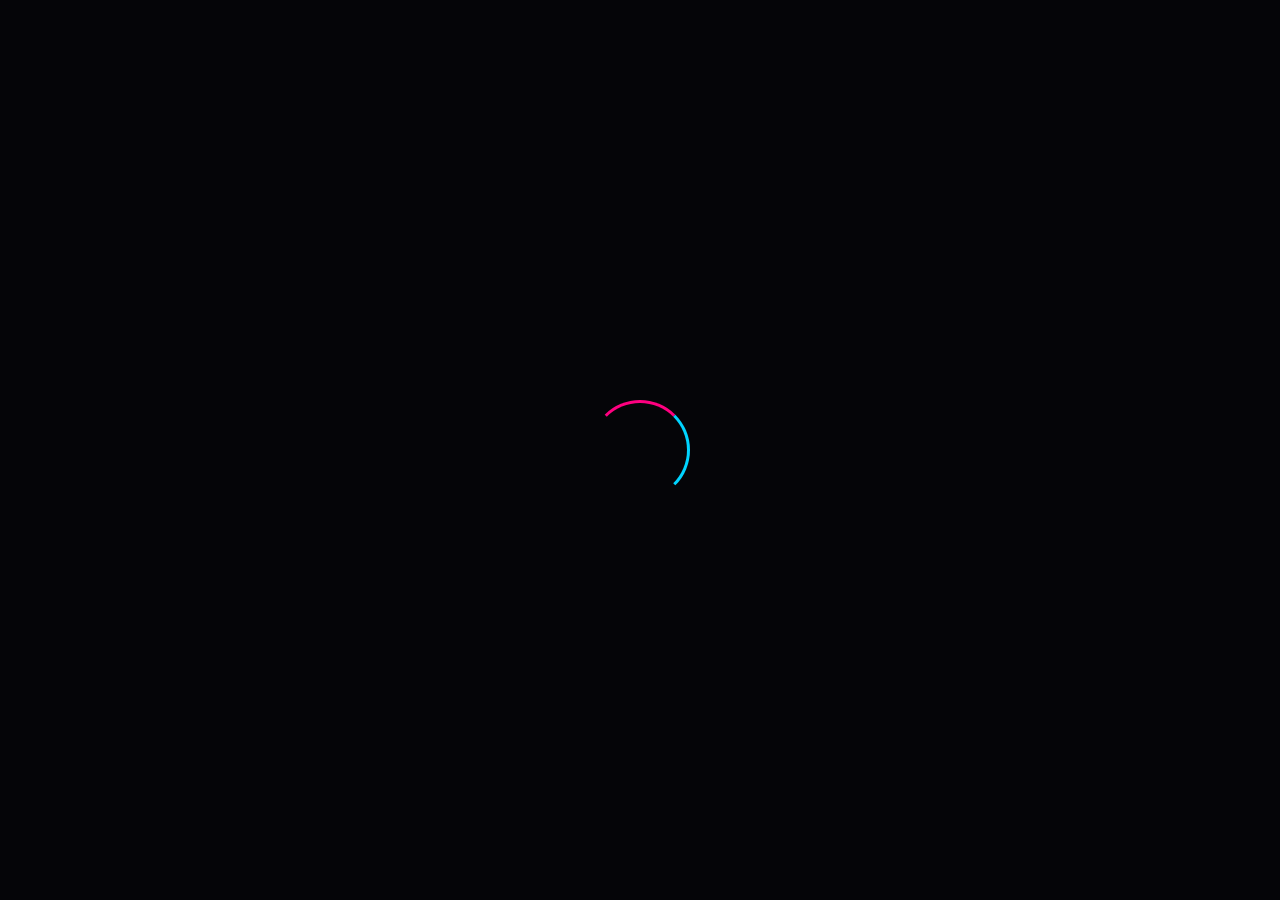
<file: index.html>
<!DOCTYPE html>
<html lang="fr">
<head>
    <meta charset="UTF-8">
    <meta name="viewport" content="width=device-width, initial-scale=1.0">
    <title>bark nghit rp - Boutique</title>
    <style>
         @import url('https://fonts.googleapis.com/css2?family=Orbitron:wght@400;700;900&family=Rajdhani:wght@300;400;600;700&display=swap');
        
        :root {
            --neon-pink: #ff0080;
            --neon-blue: #00d4ff;
            --neon-purple: #8000ff;
            --neon-green: #00ff41;
            --neon-yellow: #ffff00;
            --dark-bg: #0a0a0f;
            --darker-bg: #050508;
            --glass-bg: rgba(255, 255, 255, 0.05);
        }

        * {
            margin: 0;
            padding: 0;
            box-sizing: border-box;
        }

        body {
            font-family: 'Rajdhani', sans-serif;
            background: var(--dark-bg);
            color: #ffffff;
            overflow-x: hidden;
            cursor: none;
        }

        /* Custom Cursor */
        .cursor {
            width: 20px;
            height: 20px;
            border: 2px solid var(--neon-blue);
            border-radius: 50%;
            position: fixed;
            top: 0;
            left: 0;
            pointer-events: none;
            z-index: 9999;
            mix-blend-mode: difference;
            transition: transform 0.1s ease;
        }

        .cursor-trail {
            width: 40px;
            height: 40px;
            border: 1px solid var(--neon-pink);
            border-radius: 50%;
            position: fixed;
            top: 0;
            left: 0;
            pointer-events: none;
            z-index: 9998;
            transition: all 0.3s ease;
            opacity: 0.3;
        }

        /* Animated Background */
        .bg-animation {
            position: fixed;
            top: 0;
            left: 0;
            width: 100%;
            height: 100%;
            z-index: -1;
            background: 
                radial-gradient(circle at 20% 20%, var(--neon-pink) 0%, transparent 50%),
                radial-gradient(circle at 80% 80%, var(--neon-blue) 0%, transparent 50%),
                radial-gradient(circle at 40% 60%, var(--neon-purple) 0%, transparent 50%),
                linear-gradient(135deg, var(--darker-bg) 0%, var(--dark-bg) 100%);
            animation: bgFloat 20s ease-in-out infinite;
        }

        @keyframes bgFloat {
            0%, 100% { transform: scale(1) rotate(0deg); }
            33% { transform: scale(1.1) rotate(120deg); }
            66% { transform: scale(0.9) rotate(240deg); }
        }

        /* Matrix Rain Effect */
        .matrix-bg {
            position: fixed;
            top: 0;
            left: 0;
            width: 100%;
            height: 100%;
            z-index: -2;
            overflow: hidden;
        }

        .matrix-char {
            position: absolute;
            color: var(--neon-green);
            font-family: 'Orbitron', monospace;
            font-size: 14px;
            animation: matrixRain linear infinite;
            opacity: 0.3;
        }

        @keyframes matrixRain {
            0% { transform: translateY(-100vh); opacity: 1; }
            100% { transform: translateY(100vh); opacity: 0; }
        }

        /* Header */
        header {
            position: fixed;
            top: 0;
            width: 100%;
            z-index: 1000;
            background: linear-gradient(135deg, rgba(0, 0, 0, 0.9) 0%, rgba(128, 0, 255, 0.1) 100%);
            backdrop-filter: blur(20px) saturate(180%);
            border-bottom: 1px solid rgba(255, 0, 128, 0.3);
            padding: 1rem 0;
        }

        nav {
            display: flex;
            justify-content: space-between;
            align-items: center;
            max-width: 1400px;
            margin: 0 auto;
            padding: 0 2rem;
        }

        .logo {
            font-family: 'Orbitron', monospace;
            font-size: 2rem;
            font-weight: 900;
            background: linear-gradient(45deg, var(--neon-pink), var(--neon-blue), var(--neon-purple));
            -webkit-background-clip: text;
            -webkit-text-fill-color: transparent;
            background-clip: text;
            text-shadow: 0 0 30px var(--neon-pink);
            animation: logoGlow 3s ease-in-out infinite;
        }

        @keyframes logoGlow {
            0%, 100% { filter: drop-shadow(0 0 10px var(--neon-pink)); }
            50% { filter: drop-shadow(0 0 30px var(--neon-blue)); }
        }

        .nav-links {
            display: flex;
            list-style: none;
            gap: 3rem;
        }

        .nav-links a {
            color: #ffffff;
            text-decoration: none;
            font-weight: 600;
            font-size: 1.1rem;
            position: relative;
            transition: all 0.3s ease;
            text-transform: uppercase;
            letter-spacing: 1px;
        }

        .nav-links a::before {
            content: '';
            position: absolute;
            top: -10px;
            left: -10px;
            right: -10px;
            bottom: -10px;
            background: linear-gradient(45deg, transparent, var(--neon-pink), transparent);
            border-radius: 5px;
            opacity: 0;
            z-index: -1;
            transition: opacity 0.3s ease;
        }

        .nav-links a:hover::before {
            opacity: 0.2;
        }

        .nav-links a:hover {
            color: var(--neon-pink);
            transform: translateY(-3px);
            text-shadow: 0 0 20px var(--neon-pink);
        }

        /* Hero Section */
        .hero {
            height: 100vh;
            display: flex;
            align-items: center;
            justify-content: center;
            position: relative;
            overflow: hidden;
        }

        .hero-content {
            text-align: center;
            z-index: 10;
            max-width: 1000px;
            padding: 0 2rem;
        }

        .hero-title {
            font-family: 'Orbitron', monospace;
            font-size: clamp(3rem, 8vw, 8rem);
            font-weight: 900;
            margin-bottom: 2rem;
            background: linear-gradient(45deg, var(--neon-pink), var(--neon-blue), var(--neon-purple), var(--neon-green));
            -webkit-background-clip: text;
            -webkit-text-fill-color: transparent;
            background-clip: text;
            background-size: 400% 400%;
            animation: gradientShift 4s ease-in-out infinite, textGlow 2s ease-in-out infinite;
            text-shadow: 0 0 50px rgba(255, 0, 128, 0.5);
            line-height: 1.1;
        }

        @keyframes gradientShift {
            0%, 100% { background-position: 0% 50%; }
            50% { background-position: 100% 50%; }
        }

        @keyframes textGlow {
            0%, 100% { filter: drop-shadow(0 0 20px var(--neon-pink)); }
            50% { filter: drop-shadow(0 0 40px var(--neon-blue)); }
        }

        .hero-subtitle {
            font-size: 1.5rem;
            margin-bottom: 3rem;
            opacity: 0.9;
            font-weight: 300;
            letter-spacing: 2px;
            text-transform: uppercase;
        }

        .glitch-text {
            position: relative;
            display: inline-block;
        }

        .glitch-text::before,
        .glitch-text::after {
            content: attr(data-text);
            position: absolute;
            top: 0;
            left: 0;
            width: 100%;
            height: 100%;
        }

        .glitch-text::before {
            animation: glitch-1 2s infinite;
            color: var(--neon-pink);
            z-index: -1;
        }

        .glitch-text::after {
            animation: glitch-2 2s infinite;
            color: var(--neon-blue);
            z-index: -2;
        }

        @keyframes glitch-1 {
            0%, 14%, 15%, 49%, 50%, 99%, 100% { transform: translate(0); }
            15%, 49% { transform: translate(-2px, -2px); }
        }

        @keyframes glitch-2 {
            0%, 20%, 21%, 62%, 63%, 99%, 100% { transform: translate(0); }
            21%, 62% { transform: translate(2px, 2px); }
        }

        .hero-buttons {
            display: flex;
            gap: 2rem;
            justify-content: center;
            flex-wrap: wrap;
        }

        .cyber-button {
            position: relative;
            padding: 18px 40px;
            background: transparent;
            color: var(--neon-blue);
            border: 2px solid var(--neon-blue);
            font-family: 'Orbitron', monospace;
            font-weight: 700;
            font-size: 1.1rem;
            text-decoration: none;
            text-transform: uppercase;
            letter-spacing: 2px;
            transition: all 0.3s ease;
            overflow: hidden;
            clip-path: polygon(0 0, calc(100% - 20px) 0, 100% 100%, 20px 100%);
        }

        .cyber-button::before {
            content: '';
            position: absolute;
            top: 0;
            left: -100%;
            width: 100%;
            height: 100%;
            background: linear-gradient(90deg, transparent, var(--neon-blue), transparent);
            transition: left 0.5s ease;
        }

        .cyber-button:hover::before {
            left: 100%;
        }

        .cyber-button:hover {
            color: var(--dark-bg);
            background: var(--neon-blue);
            box-shadow: 0 0 50px var(--neon-blue);
            transform: translateY(-5px);
        }

        .cyber-button.secondary {
            color: var(--neon-pink);
            border-color: var(--neon-pink);
        }

        .cyber-button.secondary::before {
            background: linear-gradient(90deg, transparent, var(--neon-pink), transparent);
        }

        .cyber-button.secondary:hover {
            background: var(--neon-pink);
            box-shadow: 0 0 50px var(--neon-pink);
        }

        /* Shop Section */
        .shop {
            padding: 150px 0;
            position: relative;
        }

        .container {
            max-width: 1400px;
            margin: 0 auto;
            padding: 0 2rem;
        }

        .section-title {
            font-family: 'Orbitron', monospace;
            font-size: 4rem;
            text-align: center;
            margin-bottom: 4rem;
            background: linear-gradient(45deg, var(--neon-purple), var(--neon-pink));
            -webkit-background-clip: text;
            -webkit-text-fill-color: transparent;
            background-clip: text;
            text-transform: uppercase;
            letter-spacing: 3px;
        }

        .shop-grid {
            display: grid;
            grid-template-columns: repeat(auto-fit, minmax(350px, 1fr));
            gap: 2rem;
            margin-bottom: 5rem;
        }

        .cyber-card {
            position: relative;
            background: linear-gradient(135deg, rgba(255, 0, 128, 0.1) 0%, rgba(0, 212, 255, 0.05) 100%);
            border: 1px solid rgba(255, 0, 128, 0.3);
            border-radius: 20px;
            padding: 2rem;
            backdrop-filter: blur(20px);
            transition: all 0.5s cubic-bezier(0.23, 1, 0.32, 1);
            overflow: hidden;
            clip-path: polygon(0 0, calc(100% - 30px) 0, 100% 30px, 100% 100%, 30px 100%, 0 calc(100% - 30px));
        }

        .cyber-card::before {
            content: '';
            position: absolute;
            top: 0;
            left: 0;
            right: 0;
            bottom: 0;
            background: linear-gradient(45deg, var(--neon-pink), var(--neon-blue), var(--neon-purple));
            opacity: 0;
            transition: opacity 0.3s ease;
            z-index: -1;
        }

        .cyber-card:hover::before {
            opacity: 0.1;
        }

        .cyber-card:hover {
            transform: translateY(-20px) rotateX(10deg);
            box-shadow: 0 30px 60px rgba(255, 0, 128, 0.3);
            border-color: var(--neon-blue);
        }

        .product-3d {
            width: 100%;
            height: 200px;
            background: linear-gradient(135deg, var(--neon-purple) 0%, var(--neon-pink) 100%);
            border-radius: 15px;
            margin-bottom: 1.5rem;
            display: flex;
            align-items: center;
            justify-content: center;
            font-size: 4rem;
            position: relative;
            overflow: hidden;
            transition: all 0.3s ease;
        }

        .product-3d::after {
            content: '';
            position: absolute;
            top: -50%;
            left: -50%;
            width: 200%;
            height: 200%;
            background: linear-gradient(45deg, transparent, rgba(255, 255, 255, 0.1), transparent);
            transform: rotate(45deg);
            animation: shine 3s infinite;
        }

        @keyframes shine {
            0% { transform: translateX(-100%) translateY(-100%) rotate(45deg); }
            50% { transform: translateX(100%) translateY(100%) rotate(45deg); }
            100% { transform: translateX(-100%) translateY(-100%) rotate(45deg); }
        }

        .product-title {
            font-family: 'Orbitron', monospace;
            font-size: 1.5rem;
            font-weight: 700;
            margin-bottom: 1rem;
            color: var(--neon-blue);
            text-transform: uppercase;
            letter-spacing: 1px;
        }

        .product-desc {
            font-size: 1rem;
            margin-bottom: 1.5rem;
            opacity: 0.8;
            line-height: 1.5;
        }

        .product-price {
            font-family: 'Orbitron', monospace;
            font-size: 2rem;
            font-weight: 900;
            color: var(--neon-pink);
            margin-bottom: 1.5rem;
            text-shadow: 0 0 20px var(--neon-pink);
        }

        .hologram-button {
            width: 100%;
            padding: 15px;
            background: linear-gradient(45deg, transparent, rgba(255, 0, 128, 0.1), transparent);
            border: 2px solid var(--neon-pink);
            color: var(--neon-pink);
            font-family: 'Orbitron', monospace;
            font-weight: 700;
            text-transform: uppercase;
            letter-spacing: 1px;
            border-radius: 10px;
            cursor: pointer;
            transition: all 0.3s ease;
            position: relative;
            overflow: hidden;
        }

        .hologram-button::before {
            content: '';
            position: absolute;
            top: 0;
            left: -100%;
            width: 100%;
            height: 100%;
            background: linear-gradient(90deg, transparent, var(--neon-pink), transparent);
            transition: left 0.5s ease;
        }

        .hologram-button:hover::before {
            left: 100%;
        }

        .hologram-button:hover {
            background: var(--neon-pink);
            color: var(--dark-bg);
            box-shadow: 0 0 30px var(--neon-pink);
            transform: translateY(-2px);
        }

        /* Floating Cart */
        .quantum-cart {
            position: fixed;
            top: 50%;
            right: 30px;
            transform: translateY(-50%);
            width: 300px;
            background: linear-gradient(135deg, rgba(0, 0, 0, 0.9) 0%, rgba(128, 0, 255, 0.1) 100%);
            border: 2px solid var(--neon-purple);
            border-radius: 20px;
            padding: 1.5rem;
            backdrop-filter: blur(20px);
            z-index: 999;
            transition: all 0.3s ease;
            clip-path: polygon(0 0, calc(100% - 20px) 0, 100% 20px, 100% 100%, 20px 100%, 0 calc(100% - 20px));
        }

        .cart-header {
            font-family: 'Orbitron', monospace;
            font-size: 1.2rem;
            font-weight: 700;
            color: var(--neon-purple);
            margin-bottom: 1rem;
            text-align: center;
            text-transform: uppercase;
        }

        .cart-total {
            font-family: 'Orbitron', monospace;
            font-size: 1.5rem;
            font-weight: 900;
            color: var(--neon-pink);
            text-align: center;
            margin-bottom: 1rem;
        }

        .cart-items {
            max-height: 200px;
            overflow-y: auto;
            margin-bottom: 1rem;
        }

        .cart-item {
            font-size: 0.9rem;
            margin-bottom: 0.5rem;
            padding: 0.5rem;
            background: rgba(255, 255, 255, 0.05);
            border-radius: 5px;
            border-left: 2px solid var(--neon-blue);
        }

        /* Particle System */
        .particles {
            position: fixed;
            top: 0;
            left: 0;
            width: 100%;
            height: 100%;
            pointer-events: none;
            z-index: -3;
        }

        .particle {
            position: absolute;
            width: 2px;
            height: 2px;
            background: var(--neon-blue);
            border-radius: 50%;
            animation: float 20s infinite linear;
        }

        @keyframes float {
            0% {
                transform: translateY(100vh) scale(0);
                opacity: 1;
            }
            10% {
                opacity: 1;
            }
            90% {
                opacity: 0;
            }
            100% {
                transform: translateY(-100vh) scale(1);
                opacity: 0;
            }
        }

        /* Audio Visualizer */
        .audio-bars {
            position: fixed;
            bottom: 20px;
            left: 20px;
            display: flex;
            gap: 3px;
            z-index: 1000;
        }

        .bar {
            width: 3px;
            height: 20px;
            background: linear-gradient(to top, var(--neon-pink), var(--neon-blue));
            animation: audioWave 1.5s ease-in-out infinite;
        }

        .bar:nth-child(2) { animation-delay: 0.1s; }
        .bar:nth-child(3) { animation-delay: 0.2s; }
        .bar:nth-child(4) { animation-delay: 0.3s; }
        .bar:nth-child(5) { animation-delay: 0.4s; }

        @keyframes audioWave {
            0%, 100% { height: 20px; }
            50% { height: 60px; }
        }

        /* Responsive */
        @media (max-width: 768px) {
            .nav-links { display: none; }
            .hero-buttons { flex-direction: column; align-items: center; }
            .shop-grid { grid-template-columns: 1fr; }
            .quantum-cart { 
                position: relative; 
                right: auto; 
                transform: none; 
                width: 100%; 
                margin: 2rem 0; 
            }
        }

        /* Loading Screen */
        .loading-screen {
            position: fixed;
            top: 0;
            left: 0;
            width: 100%;
            height: 100%;
            background: var(--darker-bg);
            display: flex;
            align-items: center;
            justify-content: center;
            z-index: 10000;
            transition: opacity 1s ease, visibility 1s ease;
        }

        .loading-screen.hidden {
            opacity: 0;
            visibility: hidden;
        }

        .cyber-loader {
            width: 100px;
            height: 100px;
            border: 3px solid transparent;
            border-top: 3px solid var(--neon-pink);
            border-right: 3px solid var(--neon-blue);
            border-radius: 50%;
            animation: spin 2s linear infinite;
        }

        @keyframes spin {
            0% { transform: rotate(0deg); }
            100% { transform: rotate(360deg); }
        }

                .product-image {
            width: 100%;
            height: 200px;
            object-fit: cover;
            border-radius: 15px;
            margin-bottom: 1.5rem;
            border: 2px solid var(--neon-blue);
            box-shadow: 0 0 20px rgba(0, 212, 255, 0.3);
            transition: all 0.3s ease;
        }
        
        .cyber-card:hover .product-image {
            border-color: var(--neon-pink);
            box-shadow: 0 0 30px rgba(255, 0, 128, 0.5);
            transform: scale(1.02);
        }
    </style>
</head>
<body>
    <!-- Loading Screen -->
    <div class="loading-screen" id="loadingScreen">
        <div class="cyber-loader"></div>
    </div>

    <!-- Custom Cursor -->
    <div class="cursor" id="cursor"></div>
    <div class="cursor-trail" id="cursorTrail"></div>

    <!-- Animated Background -->
    <div class="bg-animation"></div>

    <!-- Matrix Background -->
    <div class="matrix-bg" id="matrixBg"></div>

    <!-- Particle System -->
    <div class="particles" id="particles"></div>

    <!-- Audio Visualizer -->
    <div class="audio-bars">
        <div class="bar"></div>
        <div class="bar"></div>
        <div class="bar"></div>
        <div class="bar"></div>
        <div class="bar"></div>
    </div>

    <header>
        <nav>
            <div class="logo">⚡ bark nghit rp ⚡</div>
            <ul class="nav-links">
                <li><a href="1.html">HOME</a></li>
                <li><a href="deux/car.html#carpro">voiture</a></li>
                <li><a href="deux/VIPPED.html#proped">VIP ped</a></li>
                <li><a href="#contact">CONTACT</a></li>
            </ul>
        </nav>
    </header>

    <section class="hero" id="home">
        <div class="hero-content">
            <h1 class="hero-title">
                <span class="glitch-text" data-text="bark nghit rp">bark nghit rp</span>
            </h1>
            <p class="hero-subtitle">Boutique Officielle</p>
            <div class="hero-buttons">
                <a href="deux/car.html#carpro" class="cyber-button">VOIR LA BOUTIQUE</a>
                <a href="#vip" class="cyber-button secondary">DEVENIR VIP</a>
            </div>
        </div>
    </section>


    <script>
        let cart = [];
let total = 0;

// Initialisation au chargement
window.addEventListener('load', () => {
    setTimeout(() => {
        document.getElementById('loadingScreen').classList.add('hidden');
    }, 1500);
    
    initCursor();
    initAnimations();
});

// Curseur personnalisé
function initCursor() {
    const cursor = document.getElementById('cursor');
    const cursorTrail = document.getElementById('cursorTrail');
    
    document.addEventListener('mousemove', (e) => {
        cursor.style.left = e.clientX - 10 + 'px';
        cursor.style.top = e.clientY - 10 + 'px';
        
        setTimeout(() => {
            cursorTrail.style.left = e.clientX - 20 + 'px';
            cursorTrail.style.top = e.clientY - 20 + 'px';
        }, 100);
    });

    // Effet hover sur les boutons
    document.querySelectorAll('button, a').forEach(element => {
        element.addEventListener('mouseenter', () => {
            cursor.style.transform = 'scale(1.5)';
            cursor.style.borderColor = 'var(--neon-pink)';
        });
        
        element.addEventListener('mouseleave', () => {
            cursor.style.transform = 'scale(1)';
            cursor.style.borderColor = 'var(--neon-blue)';
        });
    });
}

// Animations diverses
function initAnimations() {
    // Animation des cartes au scroll
    const observerOptions = {
        threshold: 0.1,
        rootMargin: '0px 0px -50px 0px'
    };

    const observer = new IntersectionObserver((entries) => {
        entries.forEach(entry => {
            if (entry.isIntersecting) {
                entry.target.style.opacity = '1';
                entry.target.style.transform = 'translateY(0)';
            }
        });
    }, observerOptions);

    document.querySelectorAll('.cyber-card').forEach(card => {
        card.style.opacity = '0';
        card.style.transform = 'translateY(50px)';
        card.style.transition = 'all 0.8s cubic-bezier(0.23, 1, 0.32, 1)';
        observer.observe(card);
    });
}

// Système de panier
function addToCart(itemName, price) {
    cart.push({name: itemName, price: price});
    total += price;
    updateCartDisplay();
    
    // Effet visuel
    const button = event.target;
    const originalText = button.textContent;
    
    button.style.background = 'var(--neon-green)';
    button.style.borderColor = 'var(--neon-green)';
    button.style.color = 'var(--dark-bg)';
    button.textContent = '✓ AJOUTÉ';
    button.style.transform = 'scale(1.05)';
    
    setTimeout(() => {
        button.style.background = '';
        button.style.borderColor = 'var(--neon-pink)';
        button.style.color = 'var(--neon-pink)';
        button.textContent = originalText;
        button.style.transform = 'scale(1)';
    }, 2000);
}

function updateCartDisplay() {
    document.getElementById('cartTotal').textContent = total.toFixed(2);
    
    let cartItemsHTML = '';
    cart.forEach((item, index) => {
        cartItemsHTML += `
            <div class="cart-item">
                <div style="display: flex; justify-content: space-between;">
                    <span>${item.name}</span>
                    <span style="color: var(--neon-pink);">${item.price.toFixed(2)} DT</span>
                </div>
            </div>
        `;
    });
    document.getElementById('cartItems').innerHTML = cartItemsHTML;

    // Animation du total
    const totalElement = document.getElementById('cartTotal');
    totalElement.style.animation = 'none';
    setTimeout(() => {
        totalElement.style.animation = 'textGlow 0.5s ease';
    }, 10);
}

function checkout() {
    if (cart.length === 0) {
        alert('⚠️ Votre panier est vide !');
        return;
    }
    
    let orderSummary = '🌟 ACHAT CONFIRMÉ 🌟\n\n';
    orderSummary += '━━━━━━━━━━━━━━━━━━━━━━━━━━\n';
    cart.forEach(item => {
        orderSummary += `⚡ ${item.name} - ${item.price.toFixed(2)} DT\n`;
    });
    orderSummary += '━━━━━━━━━━━━━━━━━━━━━━━━━━\n';
    orderSummary += `💎 TOTAL: ${total.toFixed(2)} DT\n\n`;
    orderSummary += '🚀 Les articles seront livrés dans votre compte sous 24h\n';
    orderSummary += '🔮 Merci d\'avoir choisi bark nghit rp RP!';
    
    alert(orderSummary);
    
    // Reset du panier
    cart = [];
    total = 0;
    updateCartDisplay();
}

// Navigation fluide
document.querySelectorAll('a[href^="#"]').forEach(anchor => {
    anchor.addEventListener('click', function (e) {
        e.preventDefault();
        const target = document.querySelector(this.getAttribute('href'));
        if (target) {
            target.scrollIntoView({
                behavior: 'smooth',
                block: 'start'
            });
        }
    });
});
    </script>
</body>
</html>
</file>
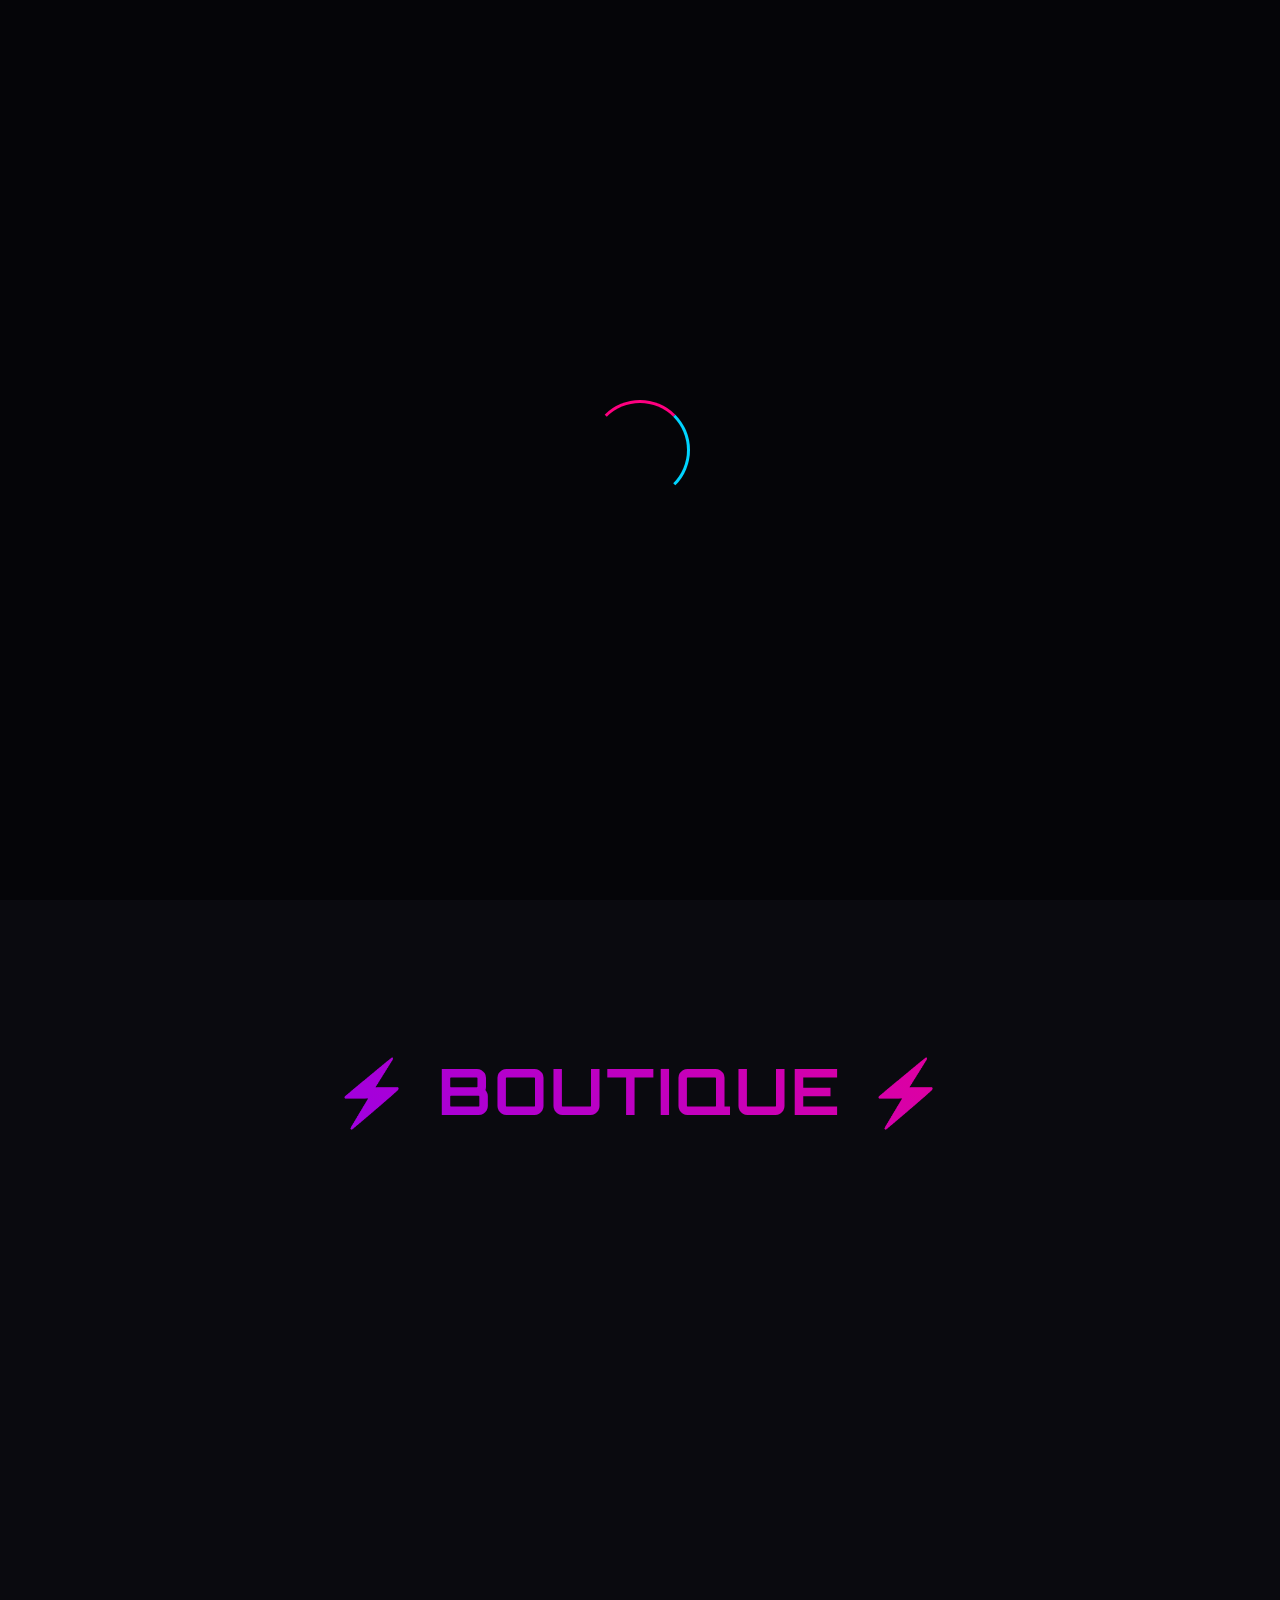
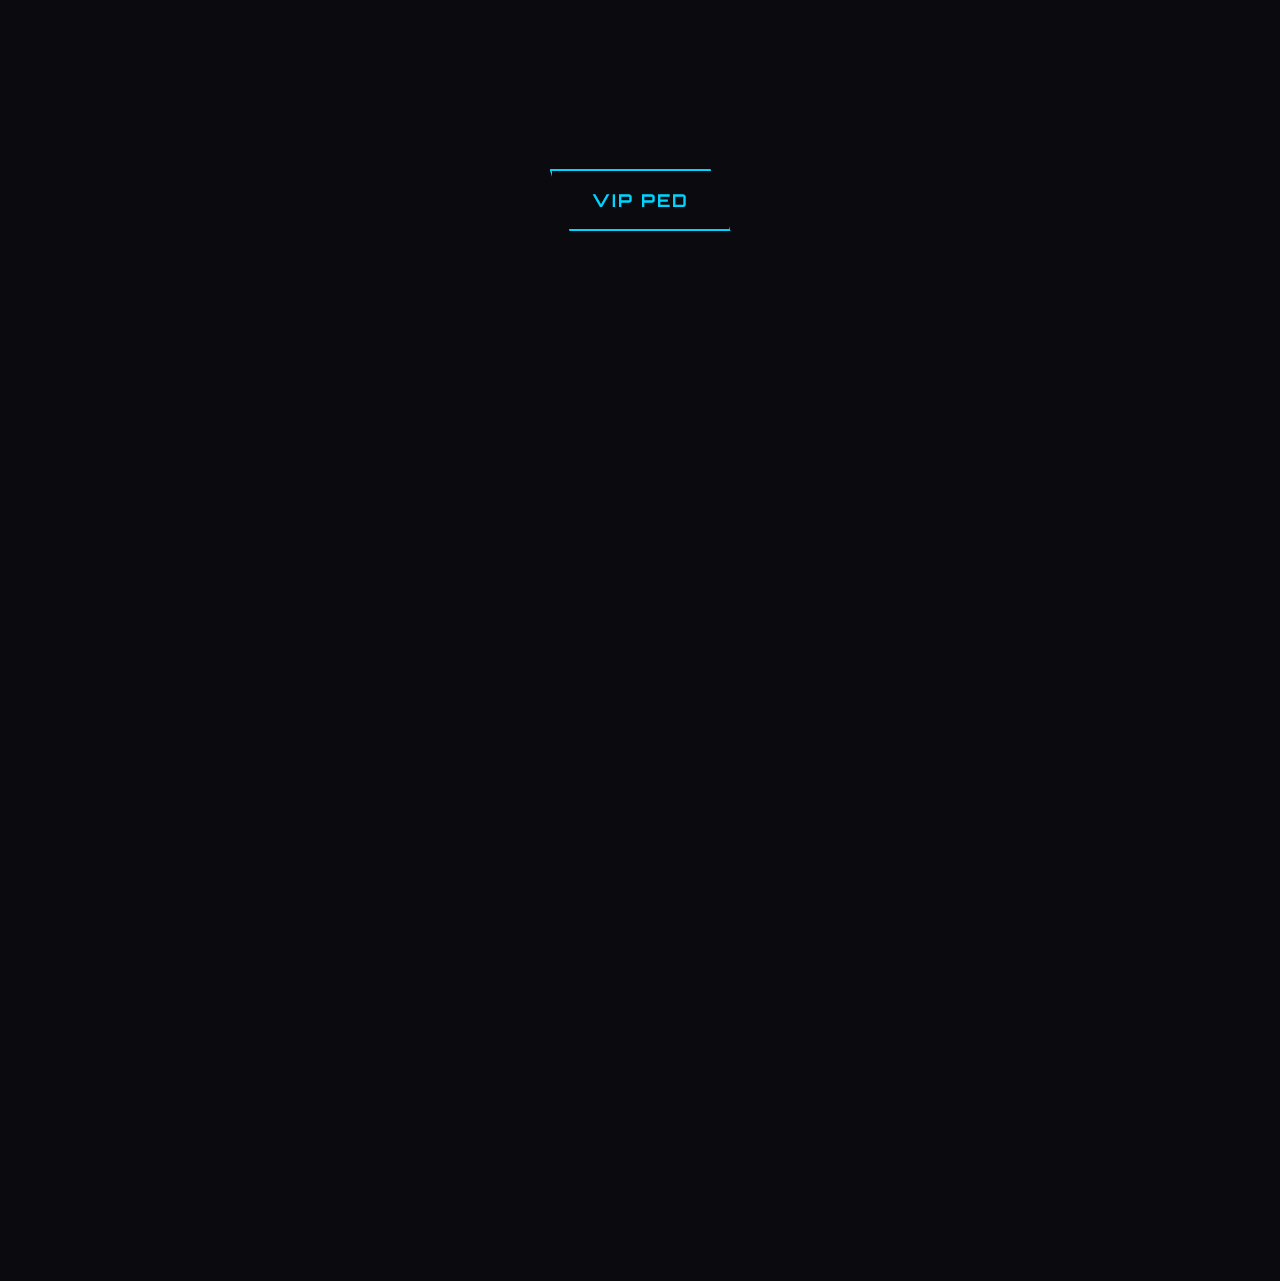
<file: deux/car.html>
<!DOCTYPE html>
<html lang="fr">
<head>
    <meta charset="UTF-8">
    <meta name="viewport" content="width=device-width, initial-scale=1.0">
    <title>bark nghit rp - Boutique</title>
    <link rel="stylesheet" href="2.css">
</head>
<body>
    <!-- Loading Screen -->
    <div class="loading-screen" id="loadingScreen">
        <div class="cyber-loader"></div>
    </div>

    <!-- Custom Cursor -->
    <div class="cursor" id="cursor"></div>
    <div class="cursor-trail" id="cursorTrail"></div>

    <!-- Animated Background -->
    <div class="bg-animation"></div>

    <!-- Matrix Background -->
    <div class="matrix-bg" id="matrixBg"></div>

    <!-- Particle System -->
    <div class="particles" id="particles"></div>

    <!-- Audio Visualizer -->
    <div class="audio-bars">
        <div class="bar"></div>
        <div class="bar"></div>
        <div class="bar"></div>
        <div class="bar"></div>
        <div class="bar"></div>
    </div>

    <header>
        <nav>
            <div class="logo" >⚡ bark nghit rp ⚡</div>
            <ul class="nav-links">
                <li><a href="car.html#home">HOME</a></li>
                <li><a href="car.html#carpro">voiture</a></li>
                <li><a href="VIPPED.html#proped">VIP ped</a></li>
                <li><a href="#contact">CONTACT</a></li>
            </ul>
        </nav>
    </header>

    <section class="hero" id="home">
        <div class="hero-content">
            <h1 class="hero-title" >
                <span class="glitch-text" data-text="bark nghit rp" id="homee">bark nghit rp</span>
            </h1>
            <p class="hero-subtitle">Boutique Officielle</p>
            <div class="hero-buttons">
                <a href="car.html#carpro" class="cyber-button">VOIR LA BOUTIQUE</a>
                <a href="#vip" class="cyber-button secondary">DEVENIR VIP</a>
            </div>
        </div>
    </section>

     <section class="shop" id="carpro">  
        <div class="container" >
            <h2 class="section-title" >⚡ BOUTIQUE ⚡</h2>
            
            <div class="shop-grid" id="car">
              
                <div class="cyber-card">
                    <img src="rolls-royce.webp" alt="NEON RACER X1" class="product-image">
                    <h3 class="product-title">Rolls Royce Cullinan Mansory </h3>
                    <p class="product-desc"></p>
                    <div class="product-price">34.99 DT</div>
                    <button class="hologram-button" onclick="addToCart('NEON RACER X1', 34.99)">ACHETER</button>
                </div>

                <div class="cyber-card">
                    <img src="bmwm8.webp" alt="NEON RACER X1" class="product-image">
                    <h3 class="product-title"> BMW M8 Coupe Prior Design</h3>
                    <p class="product-desc"></p>
                    <div class="product-price">50.00 DT</div>
                 
                    <button class="hologram-button" onclick="addToCart('NEON RACER X1', 50.00)">ACHETER</button>
                </div>

                <div class="cyber-card">
                    <img src="pfister_911turbo1.webp" alt="GHOST HELI" class="product-image">
                    <h3 class="product-title">Pfister 911 RS Darling</h3>
                    <p class="product-desc"></p>
                    <div class="product-price">49.99 DT</div>
                    <button class="hologram-button" onclick="addToCart('GHOST HELI', 49.99)">ACHETER</button>
                </div> 
            </div>
            <div class="hero-buttons">
                <a href="VIPPED.html" class="cyber-button">VIP PED</a>
            </div> 
        </div>
    </section>


    <section class="hero" id="home">   
  
    </section>
    <div class="quantum-cart" id="cart">
        <h3 class="cart-header">PANIER</h3>
        <div class="cart-items" id="cartItems"></div>
        <div class="cart-total">TOTAL: <span id="cartTotal">0.00</span> DT</div>
        <button class="hologram-button" onclick="checkout()">PAYER</button>
    </div> 
    


    <script src="SCRIPT.js"></script>
</body>
</html>
</file>
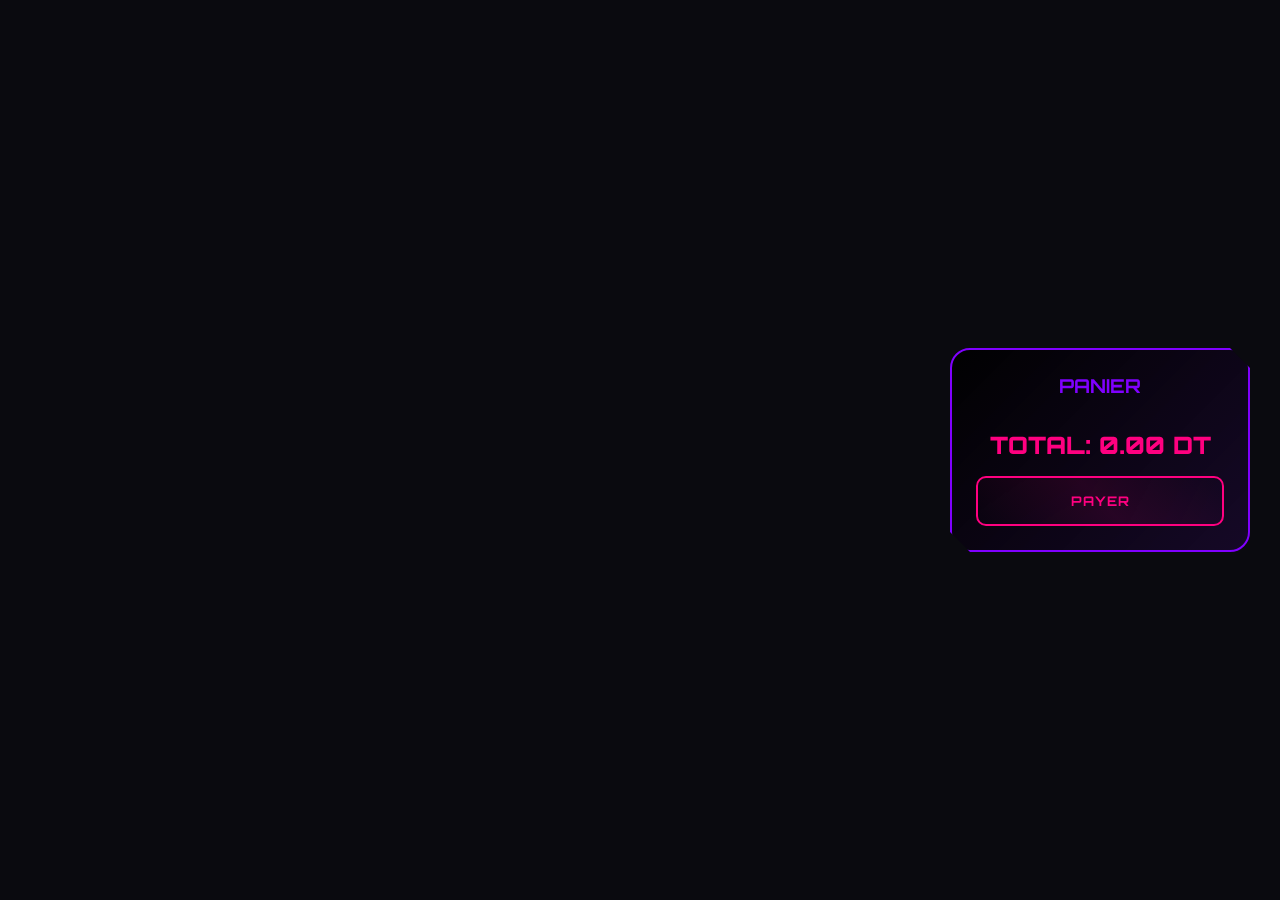
<file: deux/prix.html>
<!DOCTYPE html>
<html lang="en">
<head>
    <meta charset="UTF-8">
    <meta name="viewport" content="width=device-width, initial-scale=1.0">
    <title>Document</title>
    <link rel="stylesheet" href="2.css">
</head>
<body>
    <div class="quantum-cart" id="cart">
        <h3 class="cart-header">PANIER</h3>
        <div class="cart-items" id="cartItems"></div>
        <div class="cart-total">TOTAL: <span id="cartTotal">0.00</span> DT</div>
        <button class="hologram-button" onclick="checkout()">PAYER</button>
    </div> 
    <script src="SCRIPT.js"></script>
</body>
</html>
</file>
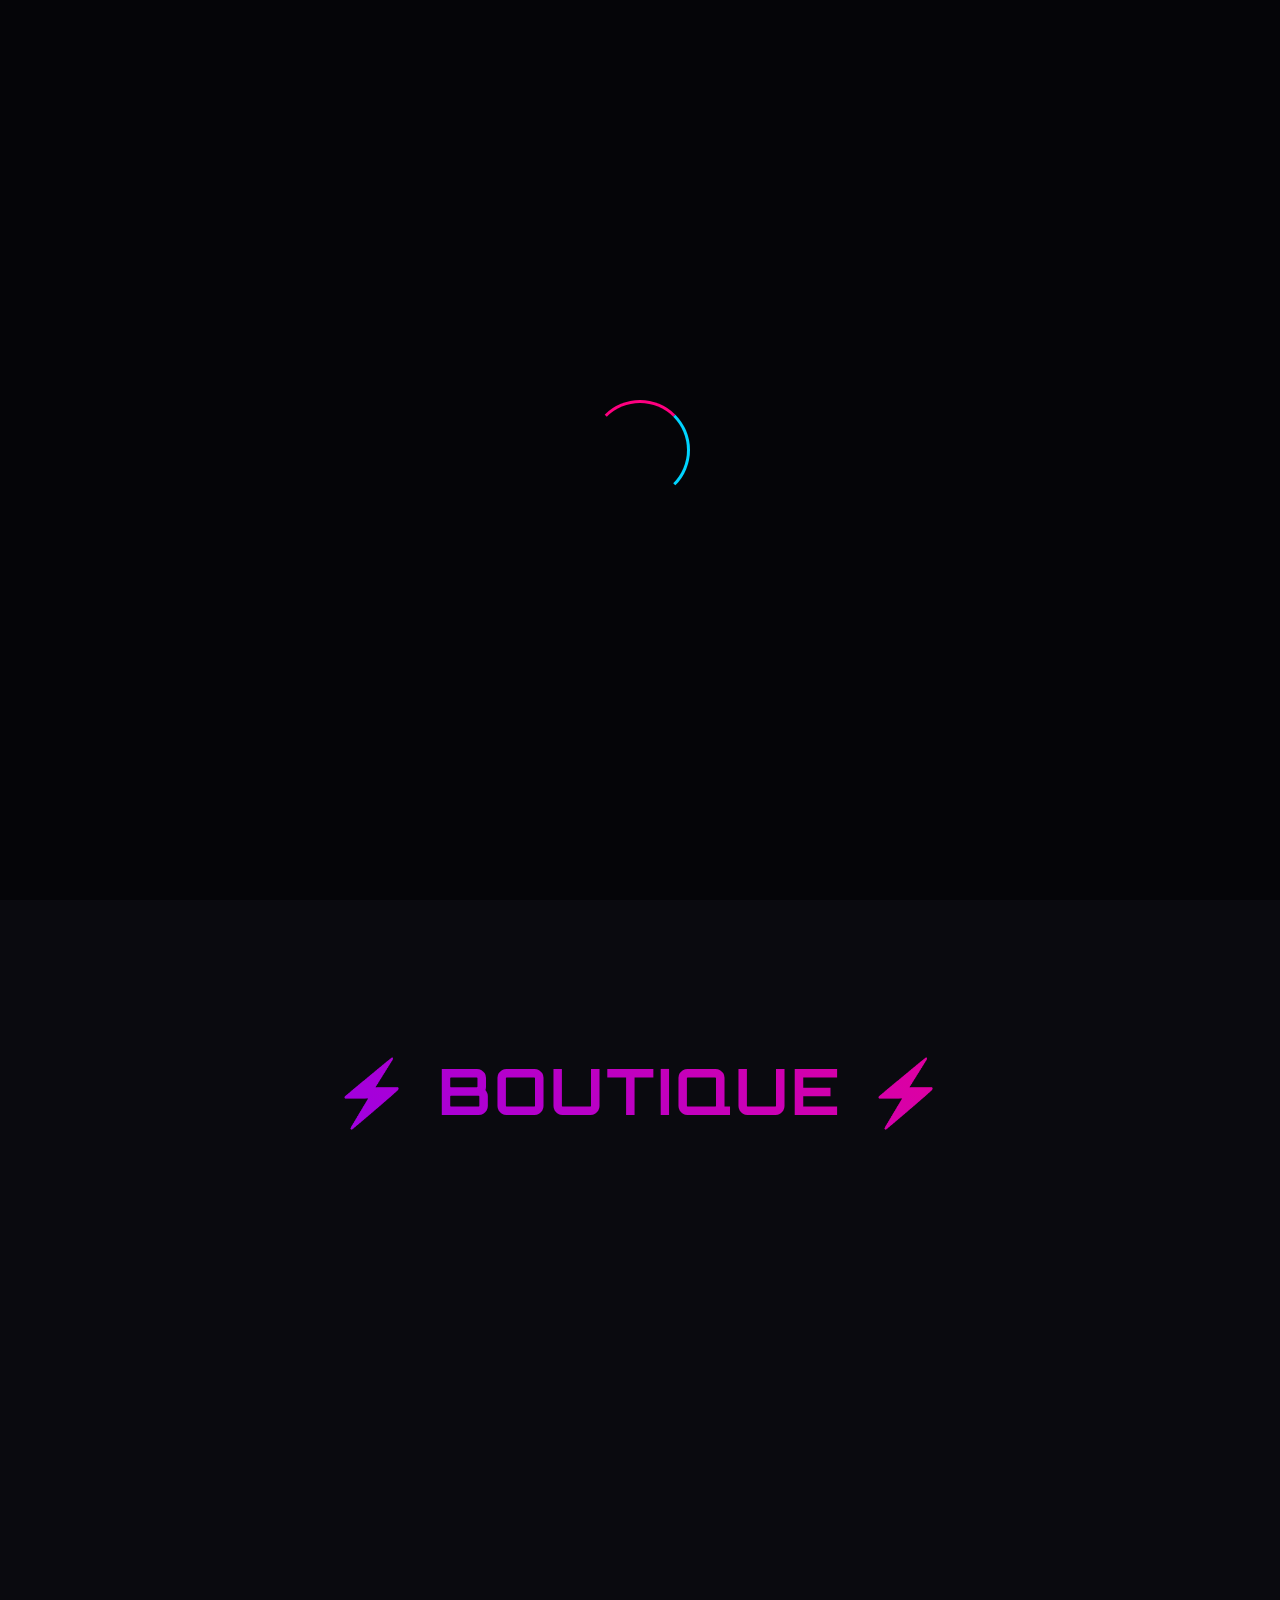
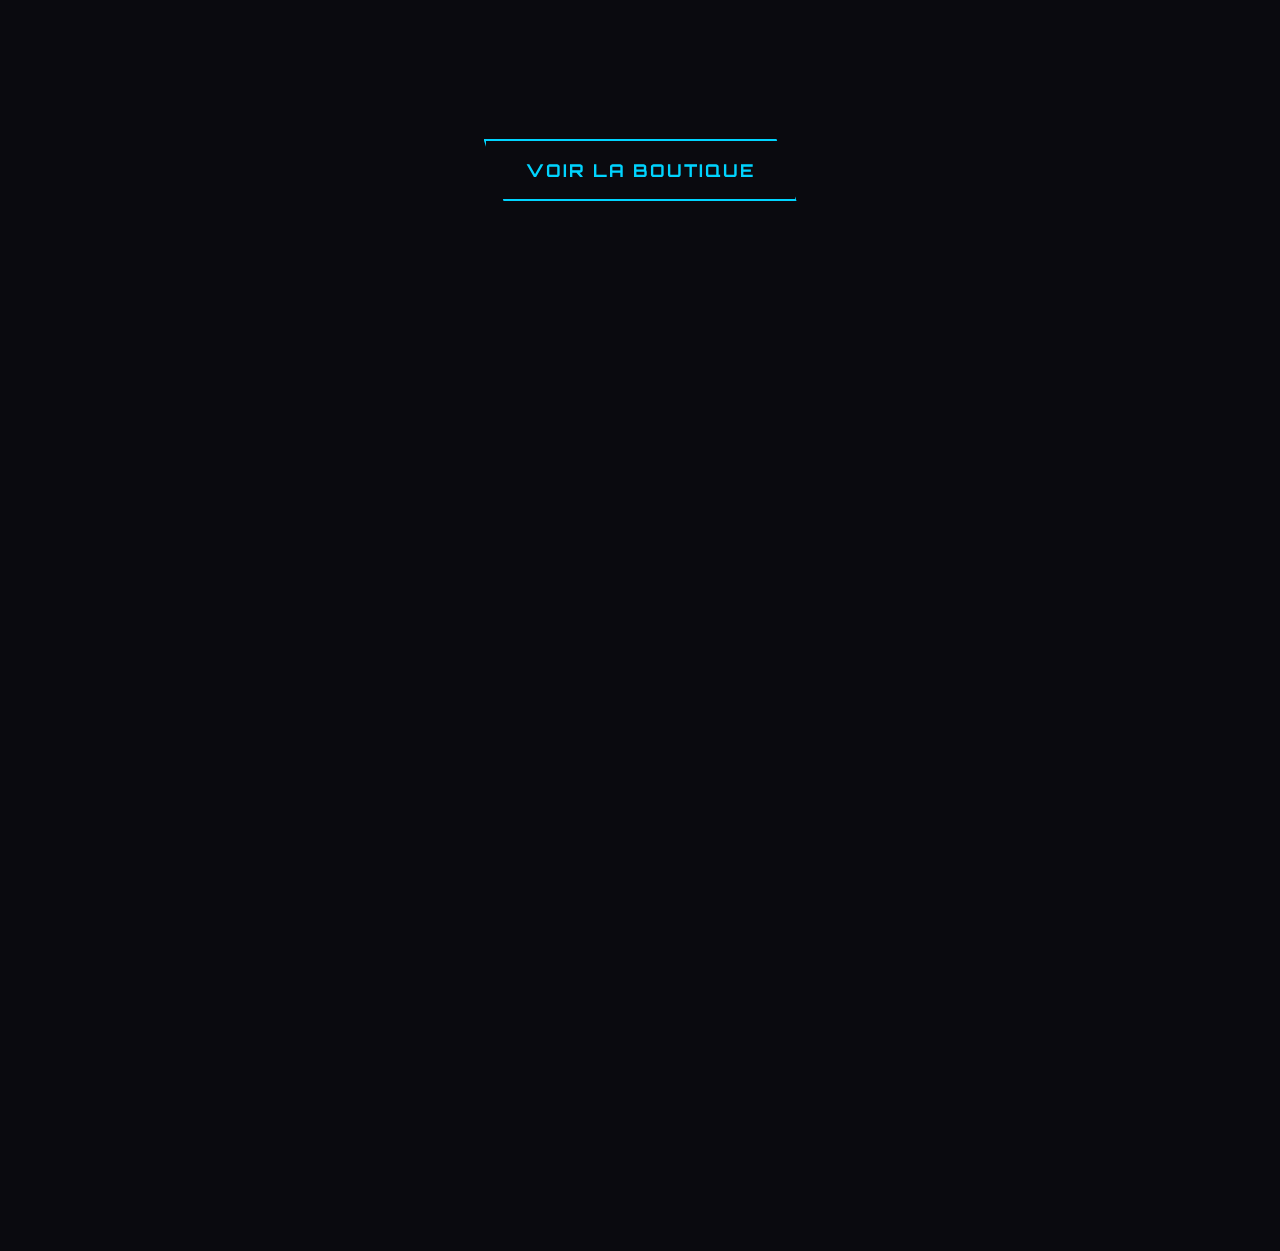
<file: deux/VIPPED.html>
<!DOCTYPE html>
<html lang="fr">
<head>
    <meta charset="UTF-8">
    <meta name="viewport" content="width=device-width, initial-scale=1.0">
    <title>bark nghit rp - Boutique</title>
    <link rel="stylesheet" href="2.css">
</head>
<body>
    <!-- Loading Screen -->
    <div class="loading-screen" id="loadingScreen">
        <div class="cyber-loader"></div>
    </div>

    <!-- Custom Cursor -->
    <div class="cursor" id="cursor"></div>
    <div class="cursor-trail" id="cursorTrail"></div>

    <!-- Animated Background -->
    <div class="bg-animation"></div>

    <!-- Matrix Background -->
    <div class="matrix-bg" id="matrixBg"></div>

    <!-- Particle System -->
    <div class="particles" id="particles"></div>

    <!-- Audio Visualizer -->
    <div class="audio-bars">
        <div class="bar"></div>
        <div class="bar"></div>
        <div class="bar"></div>
        <div class="bar"></div>
        <div class="bar"></div>
    </div>

    <header>
        <nav>
            <div class="logo" >⚡ bark nghit rp ⚡</div>
            <ul class="nav-links">
                <li><a href="car.html#home">HOME</a></li>
                <li><a href="car.html#carpro">voiture</a></li>
                <li><a href="#vip">VIP</a></li>
                <li><a href="#contact">CONTACT</a></li>
            </ul>
        </nav>
    </header>

    <section class="hero" id="home">
        <div class="hero-content">
            <h1 class="hero-title" >
                <span class="glitch-text" data-text="bark nghit rp" id="homee">bark nghit rp</span>
            </h1>
            <p class="hero-subtitle">Boutique Officielle</p>
            <div class="hero-buttons">
                <a href="car.html#carpro" class="cyber-button">VOIR LA BOUTIQUE</a>
                <a href="#vip" class="cyber-button secondary">DEVENIR VIP</a>
            </div>
        </div>
    </section>

     <section class="shop" id="proped">  
        <div class="container" >
            <h2 class="section-title" >⚡ BOUTIQUE ⚡</h2>
            
            <div class="shop-grid" id="ped">
              
                <div class="cyber-card">
                    <img src="6051b6-02.jpg" alt="NEON RACER X1" class="product-image">
                    <h3 class="product-title">Raphael</h3>
                    <p class="product-desc"></p>
                    <div class="product-price">40.00 DT</div>
                    <button class="hologram-button" onclick="addToCart('NEON RACER X1', 40.00)">ACHETER</button>
                </div>

                <div class="cyber-card">
                    <img src="3deb8c-20170904231846_1.jpg" alt="NEON RACER X1" class="product-image">
                    <h3 class="product-title">Jacob</h3>
                    <p class="product-desc"></p>
                    <div class="product-price">50.00 DT</div>
                 
                    <button class="hologram-button" onclick="addToCart('NEON RACER X1', 50.00)">ACHETER</button>
                </div>

                <div class="cyber-card">
                    <img src="31922d-imagem_2023-10-10_142950071.png" alt="GHOST HELI" class="product-image">
                    <h3 class="product-title">sara</h3>
                    <p class="product-desc"></p>
                    <div class="product-price">60.00 DT</div>
                    <button class="hologram-button" onclick="addToCart('GHOST HELI', 60.00)">ACHETER</button>
                </div> 
            </div>
            <div class="hero-buttons">
                <a href="car.html#carpro" class="cyber-button">VOIR LA BOUTIQUE</a>
            </div> 
        </div>
    </section>


    <section class="hero" id="home">   
  
    </section>

    <div class="quantum-cart" id="cart">
        <h3 class="cart-header">PANIER</h3>
        <div class="cart-items" id="cartItems"></div>
        <div class="cart-total">TOTAL: <span id="cartTotal">0.00</span> DT</div>
        <button class="hologram-button" onclick="checkout()">PAYER</button>
    </div> 
    <script src="SCRIPT.js"></script>
</body>
</html>
</file>
<file: deux/2.css>
@import url('https://fonts.googleapis.com/css2?family=Orbitron:wght@400;700;900&family=Rajdhani:wght@300;400;600;700&display=swap');
        
        :root {
            --neon-pink: #ff0080;
            --neon-blue: #00d4ff;
            --neon-purple: #8000ff;
            --neon-green: #00ff41;
            --neon-yellow: #ffff00;
            --dark-bg: #0a0a0f;
            --darker-bg: #050508;
            --glass-bg: rgba(255, 255, 255, 0.05);
        }

        * {
            margin: 0;
            padding: 0;
            box-sizing: border-box;
        }

        body {
            font-family: 'Rajdhani', sans-serif;
            background: var(--dark-bg);
            color: #ffffff;
            overflow-x: hidden;
            cursor: none;
        }

        /* Custom Cursor */
        .cursor {
            width: 20px;
            height: 20px;
            border: 2px solid var(--neon-blue);
            border-radius: 50%;
            position: fixed;
            top: 0;
            left: 0;
            pointer-events: none;
            z-index: 9999;
            mix-blend-mode: difference;
            transition: transform 0.1s ease;
        }

        .cursor-trail {
            width: 40px;
            height: 40px;
            border: 1px solid var(--neon-pink);
            border-radius: 50%;
            position: fixed;
            top: 0;
            left: 0;
            pointer-events: none;
            z-index: 9998;
            transition: all 0.3s ease;
            opacity: 0.3;
        }

        /* Animated Background */
        .bg-animation {
            position: fixed;
            top: 0;
            left: 0;
            width: 100%;
            height: 100%;
            z-index: -1;
            background: 
                radial-gradient(circle at 20% 20%, var(--neon-pink) 0%, transparent 50%),
                radial-gradient(circle at 80% 80%, var(--neon-blue) 0%, transparent 50%),
                radial-gradient(circle at 40% 60%, var(--neon-purple) 0%, transparent 50%),
                linear-gradient(135deg, var(--darker-bg) 0%, var(--dark-bg) 100%);
            animation: bgFloat 20s ease-in-out infinite;
        }

        @keyframes bgFloat {
            0%, 100% { transform: scale(1) rotate(0deg); }
            33% { transform: scale(1.1) rotate(120deg); }
            66% { transform: scale(0.9) rotate(240deg); }
        }

        /* Matrix Rain Effect */
        .matrix-bg {
            position: fixed;
            top: 0;
            left: 0;
            width: 100%;
            height: 100%;
            z-index: -2;
            overflow: hidden;
        }

        .matrix-char {
            position: absolute;
            color: var(--neon-green);
            font-family: 'Orbitron', monospace;
            font-size: 14px;
            animation: matrixRain linear infinite;
            opacity: 0.3;
        }

        @keyframes matrixRain {
            0% { transform: translateY(-100vh); opacity: 1; }
            100% { transform: translateY(100vh); opacity: 0; }
        }

        /* Header */
        header {
            position: fixed;
            top: 0;
            width: 100%;
            z-index: 1000;
            background: linear-gradient(135deg, rgba(0, 0, 0, 0.9) 0%, rgba(128, 0, 255, 0.1) 100%);
            backdrop-filter: blur(20px) saturate(180%);
            border-bottom: 1px solid rgba(255, 0, 128, 0.3);
            padding: 1rem 0;
        }

        nav {
            display: flex;
            justify-content: space-between;
            align-items: center;
            max-width: 1400px;
            margin: 0 auto;
            padding: 0 2rem;
        }

        .logo {
            font-family: 'Orbitron', monospace;
            font-size: 2rem;
            font-weight: 900;
            background: linear-gradient(45deg, var(--neon-pink), var(--neon-blue), var(--neon-purple));
            -webkit-background-clip: text;
            -webkit-text-fill-color: transparent;
            background-clip: text;
            text-shadow: 0 0 30px var(--neon-pink);
            animation: logoGlow 3s ease-in-out infinite;
        }

        @keyframes logoGlow {
            0%, 100% { filter: drop-shadow(0 0 10px var(--neon-pink)); }
            50% { filter: drop-shadow(0 0 30px var(--neon-blue)); }
        }

        .nav-links {
            display: flex;
            list-style: none;
            gap: 3rem;
        }

        .nav-links a {
            color: #ffffff;
            text-decoration: none;
            font-weight: 600;
            font-size: 1.1rem;
            position: relative;
            transition: all 0.3s ease;
            text-transform: uppercase;
            letter-spacing: 1px;
        }

        .nav-links a::before {
            content: '';
            position: absolute;
            top: -10px;
            left: -10px;
            right: -10px;
            bottom: -10px;
            background: linear-gradient(45deg, transparent, var(--neon-pink), transparent);
            border-radius: 5px;
            opacity: 0;
            z-index: -1;
            transition: opacity 0.3s ease;
        }

        .nav-links a:hover::before {
            opacity: 0.2;
        }

        .nav-links a:hover {
            color: var(--neon-pink);
            transform: translateY(-3px);
            text-shadow: 0 0 20px var(--neon-pink);
        }

        /* Hero Section */
        .hero {
            height: 100vh;
            display: flex;
            align-items: center;
            justify-content: center;
            position: relative;
            overflow: hidden;
        }

        .hero-content {
            text-align: center;
            z-index: 10;
            max-width: 1000px;
            padding: 0 2rem;
        }

        .hero-title {
            font-family: 'Orbitron', monospace;
            font-size: clamp(3rem, 8vw, 8rem);
            font-weight: 900;
            margin-bottom: 2rem;
            background: linear-gradient(45deg, var(--neon-pink), var(--neon-blue), var(--neon-purple), var(--neon-green));
            -webkit-background-clip: text;
            -webkit-text-fill-color: transparent;
            background-clip: text;
            background-size: 400% 400%;
            animation: gradientShift 4s ease-in-out infinite, textGlow 2s ease-in-out infinite;
            text-shadow: 0 0 50px rgba(255, 0, 128, 0.5);
            line-height: 1.1;
        }

        @keyframes gradientShift {
            0%, 100% { background-position: 0% 50%; }
            50% { background-position: 100% 50%; }
        }

        @keyframes textGlow {
            0%, 100% { filter: drop-shadow(0 0 20px var(--neon-pink)); }
            50% { filter: drop-shadow(0 0 40px var(--neon-blue)); }
        }

        .hero-subtitle {
            font-size: 1.5rem;
            margin-bottom: 3rem;
            opacity: 0.9;
            font-weight: 300;
            letter-spacing: 2px;
            text-transform: uppercase;
        }

        .glitch-text {
            position: relative;
            display: inline-block;
        }

        .glitch-text::before,
        .glitch-text::after {
            content: attr(data-text);
            position: absolute;
            top: 0;
            left: 0;
            width: 100%;
            height: 100%;
        }

        .glitch-text::before {
            animation: glitch-1 2s infinite;
            color: var(--neon-pink);
            z-index: -1;
        }

        .glitch-text::after {
            animation: glitch-2 2s infinite;
            color: var(--neon-blue);
            z-index: -2;
        }

        @keyframes glitch-1 {
            0%, 14%, 15%, 49%, 50%, 99%, 100% { transform: translate(0); }
            15%, 49% { transform: translate(-2px, -2px); }
        }

        @keyframes glitch-2 {
            0%, 20%, 21%, 62%, 63%, 99%, 100% { transform: translate(0); }
            21%, 62% { transform: translate(2px, 2px); }
        }

        .hero-buttons {
            display: flex;
            gap: 2rem;
            justify-content: center;
            flex-wrap: wrap;
        }

        .cyber-button {
            position: relative;
            padding: 18px 40px;
            background: transparent;
            color: var(--neon-blue);
            border: 2px solid var(--neon-blue);
            font-family: 'Orbitron', monospace;
            font-weight: 700;
            font-size: 1.1rem;
            text-decoration: none;
            text-transform: uppercase;
            letter-spacing: 2px;
            transition: all 0.3s ease;
            overflow: hidden;
            clip-path: polygon(0 0, calc(100% - 20px) 0, 100% 100%, 20px 100%);
        }

        .cyber-button::before {
            content: '';
            position: absolute;
            top: 0;
            left: -100%;
            width: 100%;
            height: 100%;
            background: linear-gradient(90deg, transparent, var(--neon-blue), transparent);
            transition: left 0.5s ease;
        }

        .cyber-button:hover::before {
            left: 100%;
        }

        .cyber-button:hover {
            color: var(--dark-bg);
            background: var(--neon-blue);
            box-shadow: 0 0 50px var(--neon-blue);
            transform: translateY(-5px);
        }

        .cyber-button.secondary {
            color: var(--neon-pink);
            border-color: var(--neon-pink);
        }

        .cyber-button.secondary::before {
            background: linear-gradient(90deg, transparent, var(--neon-pink), transparent);
        }

        .cyber-button.secondary:hover {
            background: var(--neon-pink);
            box-shadow: 0 0 50px var(--neon-pink);
        }

        /* Shop Section */
        .shop {
            padding: 150px 0;
            position: relative;
        }

        .container {
            max-width: 1400px;
            margin: 0 auto;
            padding: 0 2rem;
        }

        .section-title {
            font-family: 'Orbitron', monospace;
            font-size: 4rem;
            text-align: center;
            margin-bottom: 4rem;
            background: linear-gradient(45deg, var(--neon-purple), var(--neon-pink));
            -webkit-background-clip: text;
            -webkit-text-fill-color: transparent;
            background-clip: text;
            text-transform: uppercase;
            letter-spacing: 3px;
        }

        .shop-grid {
            display: grid;
            grid-template-columns: repeat(auto-fit, minmax(350px, 1fr));
            gap: 2rem;
            margin-bottom: 5rem;
        }

        .cyber-card {
            position: relative;
            background: linear-gradient(135deg, rgba(255, 0, 128, 0.1) 0%, rgba(0, 212, 255, 0.05) 100%);
            border: 1px solid rgba(255, 0, 128, 0.3);
            border-radius: 20px;
            padding: 2rem;
            backdrop-filter: blur(20px);
            transition: all 0.5s cubic-bezier(0.23, 1, 0.32, 1);
            overflow: hidden;
            clip-path: polygon(0 0, calc(100% - 30px) 0, 100% 30px, 100% 100%, 30px 100%, 0 calc(100% - 30px));
        }

        .cyber-card::before {
            content: '';
            position: absolute;
            top: 0;
            left: 0;
            right: 0;
            bottom: 0;
            background: linear-gradient(45deg, var(--neon-pink), var(--neon-blue), var(--neon-purple));
            opacity: 0;
            transition: opacity 0.3s ease;
            z-index: -1;
        }

        .cyber-card:hover::before {
            opacity: 0.1;
        }

        .cyber-card:hover {
            transform: translateY(-20px) rotateX(10deg);
            box-shadow: 0 30px 60px rgba(255, 0, 128, 0.3);
            border-color: var(--neon-blue);
        }

        .product-3d {
            width: 100%;
            height: 200px;
            background: linear-gradient(135deg, var(--neon-purple) 0%, var(--neon-pink) 100%);
            border-radius: 15px;
            margin-bottom: 1.5rem;
            display: flex;
            align-items: center;
            justify-content: center;
            font-size: 4rem;
            position: relative;
            overflow: hidden;
            transition: all 0.3s ease;
        }

        .product-3d::after {
            content: '';
            position: absolute;
            top: -50%;
            left: -50%;
            width: 200%;
            height: 200%;
            background: linear-gradient(45deg, transparent, rgba(255, 255, 255, 0.1), transparent);
            transform: rotate(45deg);
            animation: shine 3s infinite;
        }

        @keyframes shine {
            0% { transform: translateX(-100%) translateY(-100%) rotate(45deg); }
            50% { transform: translateX(100%) translateY(100%) rotate(45deg); }
            100% { transform: translateX(-100%) translateY(-100%) rotate(45deg); }
        }

        .product-title {
            font-family: 'Orbitron', monospace;
            font-size: 1.5rem;
            font-weight: 700;
            margin-bottom: 1rem;
            color: var(--neon-blue);
            text-transform: uppercase;
            letter-spacing: 1px;
        }

        .product-desc {
            font-size: 1rem;
            margin-bottom: 1.5rem;
            opacity: 0.8;
            line-height: 1.5;
        }

        .product-price {
            font-family: 'Orbitron', monospace;
            font-size: 2rem;
            font-weight: 900;
            color: var(--neon-pink);
            margin-bottom: 1.5rem;
            text-shadow: 0 0 20px var(--neon-pink);
        }

        .hologram-button {
            width: 100%;
            padding: 15px;
            background: linear-gradient(45deg, transparent, rgba(255, 0, 128, 0.1), transparent);
            border: 2px solid var(--neon-pink);
            color: var(--neon-pink);
            font-family: 'Orbitron', monospace;
            font-weight: 700;
            text-transform: uppercase;
            letter-spacing: 1px;
            border-radius: 10px;
            cursor: pointer;
            transition: all 0.3s ease;
            position: relative;
            overflow: hidden;
        }

        .hologram-button::before {
            content: '';
            position: absolute;
            top: 0;
            left: -100%;
            width: 100%;
            height: 100%;
            background: linear-gradient(90deg, transparent, var(--neon-pink), transparent);
            transition: left 0.5s ease;
        }

        .hologram-button:hover::before {
            left: 100%;
        }

        .hologram-button:hover {
            background: var(--neon-pink);
            color: var(--dark-bg);
            box-shadow: 0 0 30px var(--neon-pink);
            transform: translateY(-2px);
        }

        /* Floating Cart */
        .quantum-cart {
            position: fixed;
            top: 50%;
            right: 30px;
            transform: translateY(-50%);
            width: 300px;
            background: linear-gradient(135deg, rgba(0, 0, 0, 0.9) 0%, rgba(128, 0, 255, 0.1) 100%);
            border: 2px solid var(--neon-purple);
            border-radius: 20px;
            padding: 1.5rem;
            backdrop-filter: blur(20px);
            z-index: 999;
            transition: all 0.3s ease;
            clip-path: polygon(0 0, calc(100% - 20px) 0, 100% 20px, 100% 100%, 20px 100%, 0 calc(100% - 20px));
        }

        .cart-header {
            font-family: 'Orbitron', monospace;
            font-size: 1.2rem;
            font-weight: 700;
            color: var(--neon-purple);
            margin-bottom: 1rem;
            text-align: center;
            text-transform: uppercase;
        }

        .cart-total {
            font-family: 'Orbitron', monospace;
            font-size: 1.5rem;
            font-weight: 900;
            color: var(--neon-pink);
            text-align: center;
            margin-bottom: 1rem;
        }

        .cart-items {
            max-height: 200px;
            overflow-y: auto;
            margin-bottom: 1rem;
        }

        .cart-item {
            font-size: 0.9rem;
            margin-bottom: 0.5rem;
            padding: 0.5rem;
            background: rgba(255, 255, 255, 0.05);
            border-radius: 5px;
            border-left: 2px solid var(--neon-blue);
        }

        /* Particle System */
        .particles {
            position: fixed;
            top: 0;
            left: 0;
            width: 100%;
            height: 100%;
            pointer-events: none;
            z-index: -3;
        }

        .particle {
            position: absolute;
            width: 2px;
            height: 2px;
            background: var(--neon-blue);
            border-radius: 50%;
            animation: float 20s infinite linear;
        }

        @keyframes float {
            0% {
                transform: translateY(100vh) scale(0);
                opacity: 1;
            }
            10% {
                opacity: 1;
            }
            90% {
                opacity: 0;
            }
            100% {
                transform: translateY(-100vh) scale(1);
                opacity: 0;
            }
        }

        /* Audio Visualizer */
        .audio-bars {
            position: fixed;
            bottom: 20px;
            left: 20px;
            display: flex;
            gap: 3px;
            z-index: 1000;
        }

        .bar {
            width: 3px;
            height: 20px;
            background: linear-gradient(to top, var(--neon-pink), var(--neon-blue));
            animation: audioWave 1.5s ease-in-out infinite;
        }

        .bar:nth-child(2) { animation-delay: 0.1s; }
        .bar:nth-child(3) { animation-delay: 0.2s; }
        .bar:nth-child(4) { animation-delay: 0.3s; }
        .bar:nth-child(5) { animation-delay: 0.4s; }

        @keyframes audioWave {
            0%, 100% { height: 20px; }
            50% { height: 60px; }
        }

        /* Responsive */
        @media (max-width: 768px) {
            .nav-links { display: none; }
            .hero-buttons { flex-direction: column; align-items: center; }
            .shop-grid { grid-template-columns: 1fr; }
            .quantum-cart { 
                position: relative; 
                right: auto; 
                transform: none; 
                width: 100%; 
                margin: 2rem 0; 
            }
        }

        /* Loading Screen */
        .loading-screen {
            position: fixed;
            top: 0;
            left: 0;
            width: 100%;
            height: 100%;
            background: var(--darker-bg);
            display: flex;
            align-items: center;
            justify-content: center;
            z-index: 10000;
            transition: opacity 1s ease, visibility 1s ease;
        }

        .loading-screen.hidden {
            opacity: 0;
            visibility: hidden;
        }

        .cyber-loader {
            width: 100px;
            height: 100px;
            border: 3px solid transparent;
            border-top: 3px solid var(--neon-pink);
            border-right: 3px solid var(--neon-blue);
            border-radius: 50%;
            animation: spin 2s linear infinite;
        }

        @keyframes spin {
            0% { transform: rotate(0deg); }
            100% { transform: rotate(360deg); }
        }

                .product-image {
            width: 100%;
            height: 200px;
            object-fit: cover;
            border-radius: 15px;
            margin-bottom: 1.5rem;
            border: 2px solid var(--neon-blue);
            box-shadow: 0 0 20px rgba(0, 212, 255, 0.3);
            transition: all 0.3s ease;
        }
        
        .cyber-card:hover .product-image {
            border-color: var(--neon-pink);
            box-shadow: 0 0 30px rgba(255, 0, 128, 0.5);
            transform: scale(1.02);
        }
</file>
